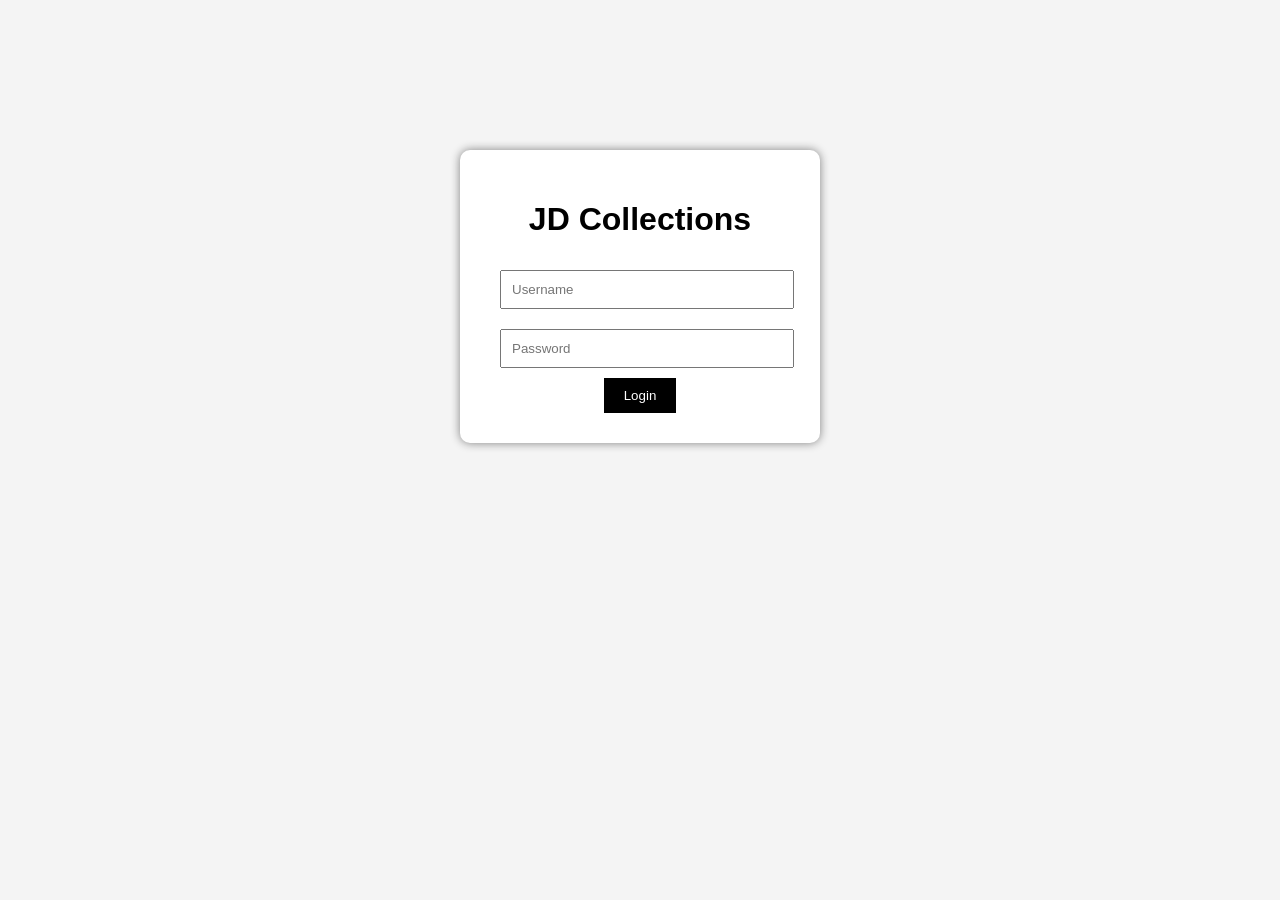
<file: jd/index.html>
<!DOCTYPE html>
<html>
<head>
<title>JD Collections - Login</title>
<link rel="stylesheet" href="style.css">
</head>

<body>

<div class="login-box">

<h1>JD Collections</h1>

<input type="text" id="username" placeholder="Username">

<input type="password" id="password" placeholder="Password">

<button onclick="login()">Login</button>

</div>

<script src="script.js"></script>

</body>
</html>
</file>
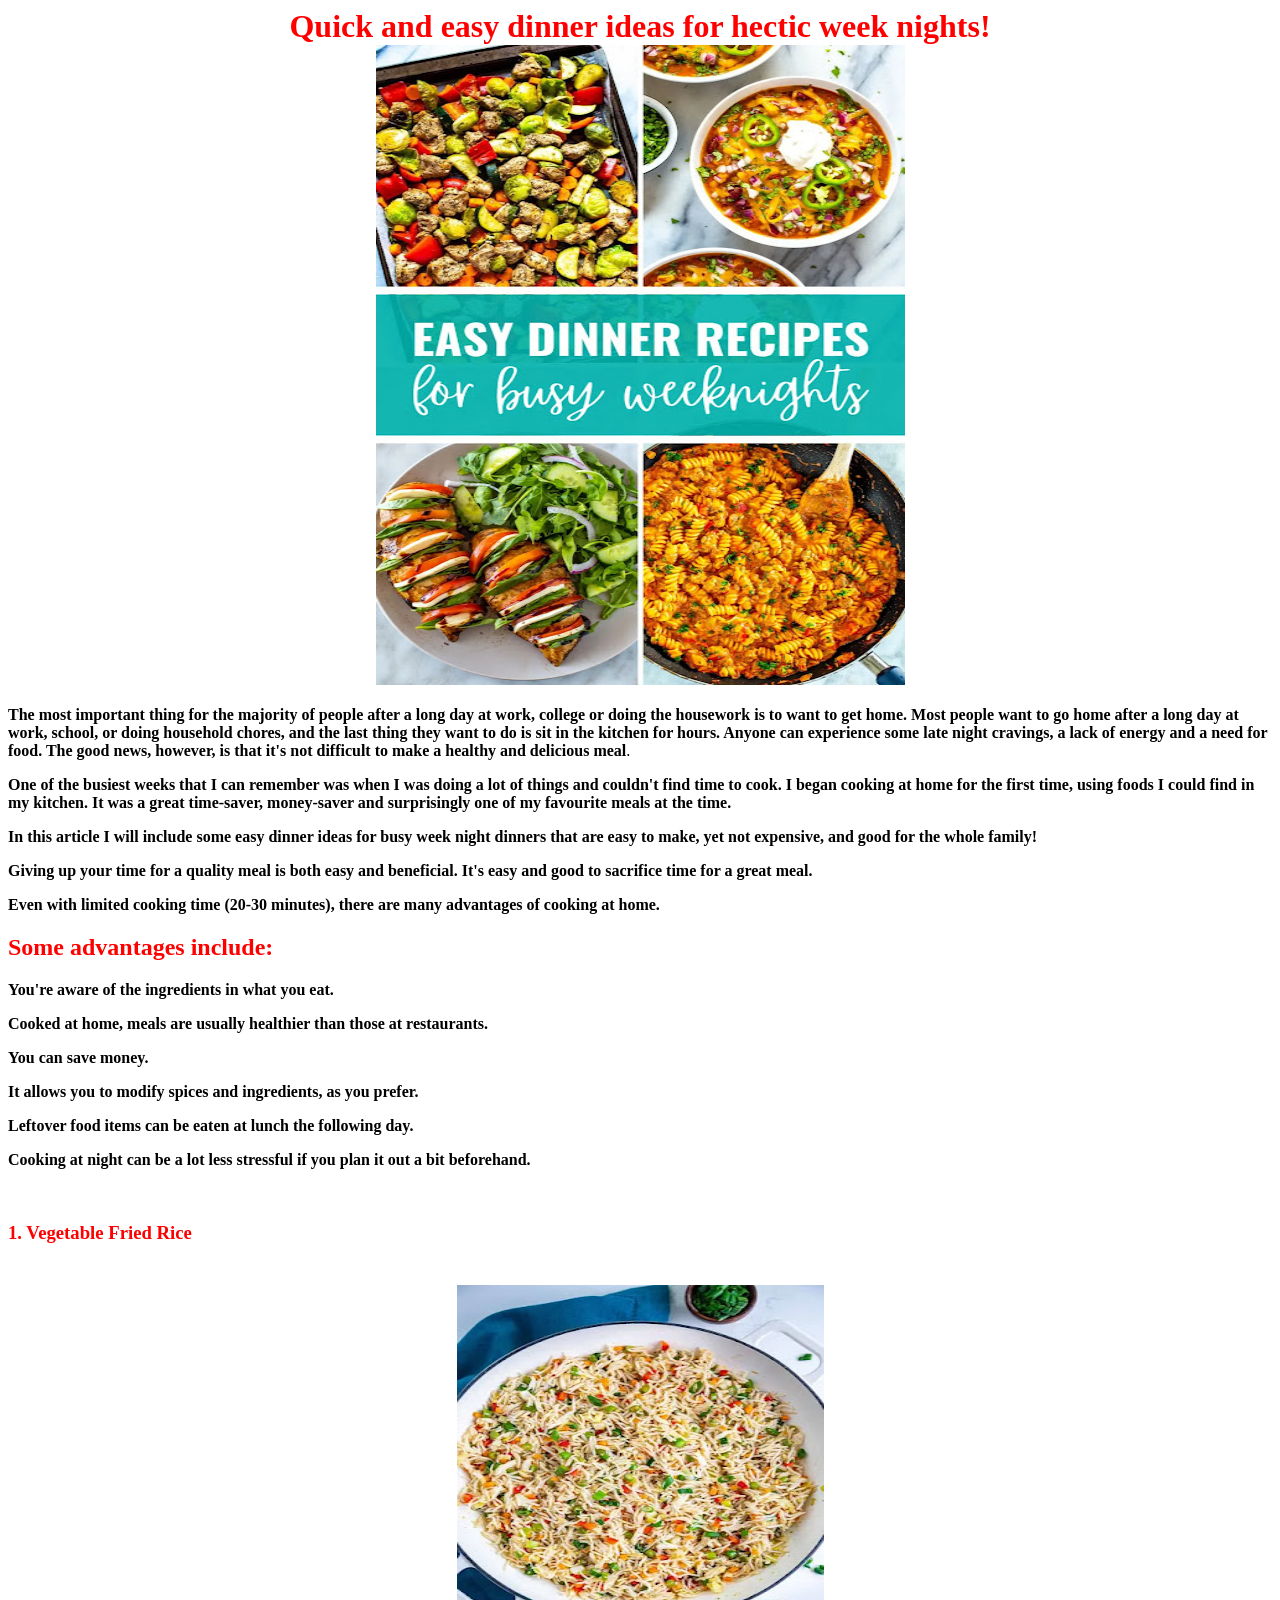
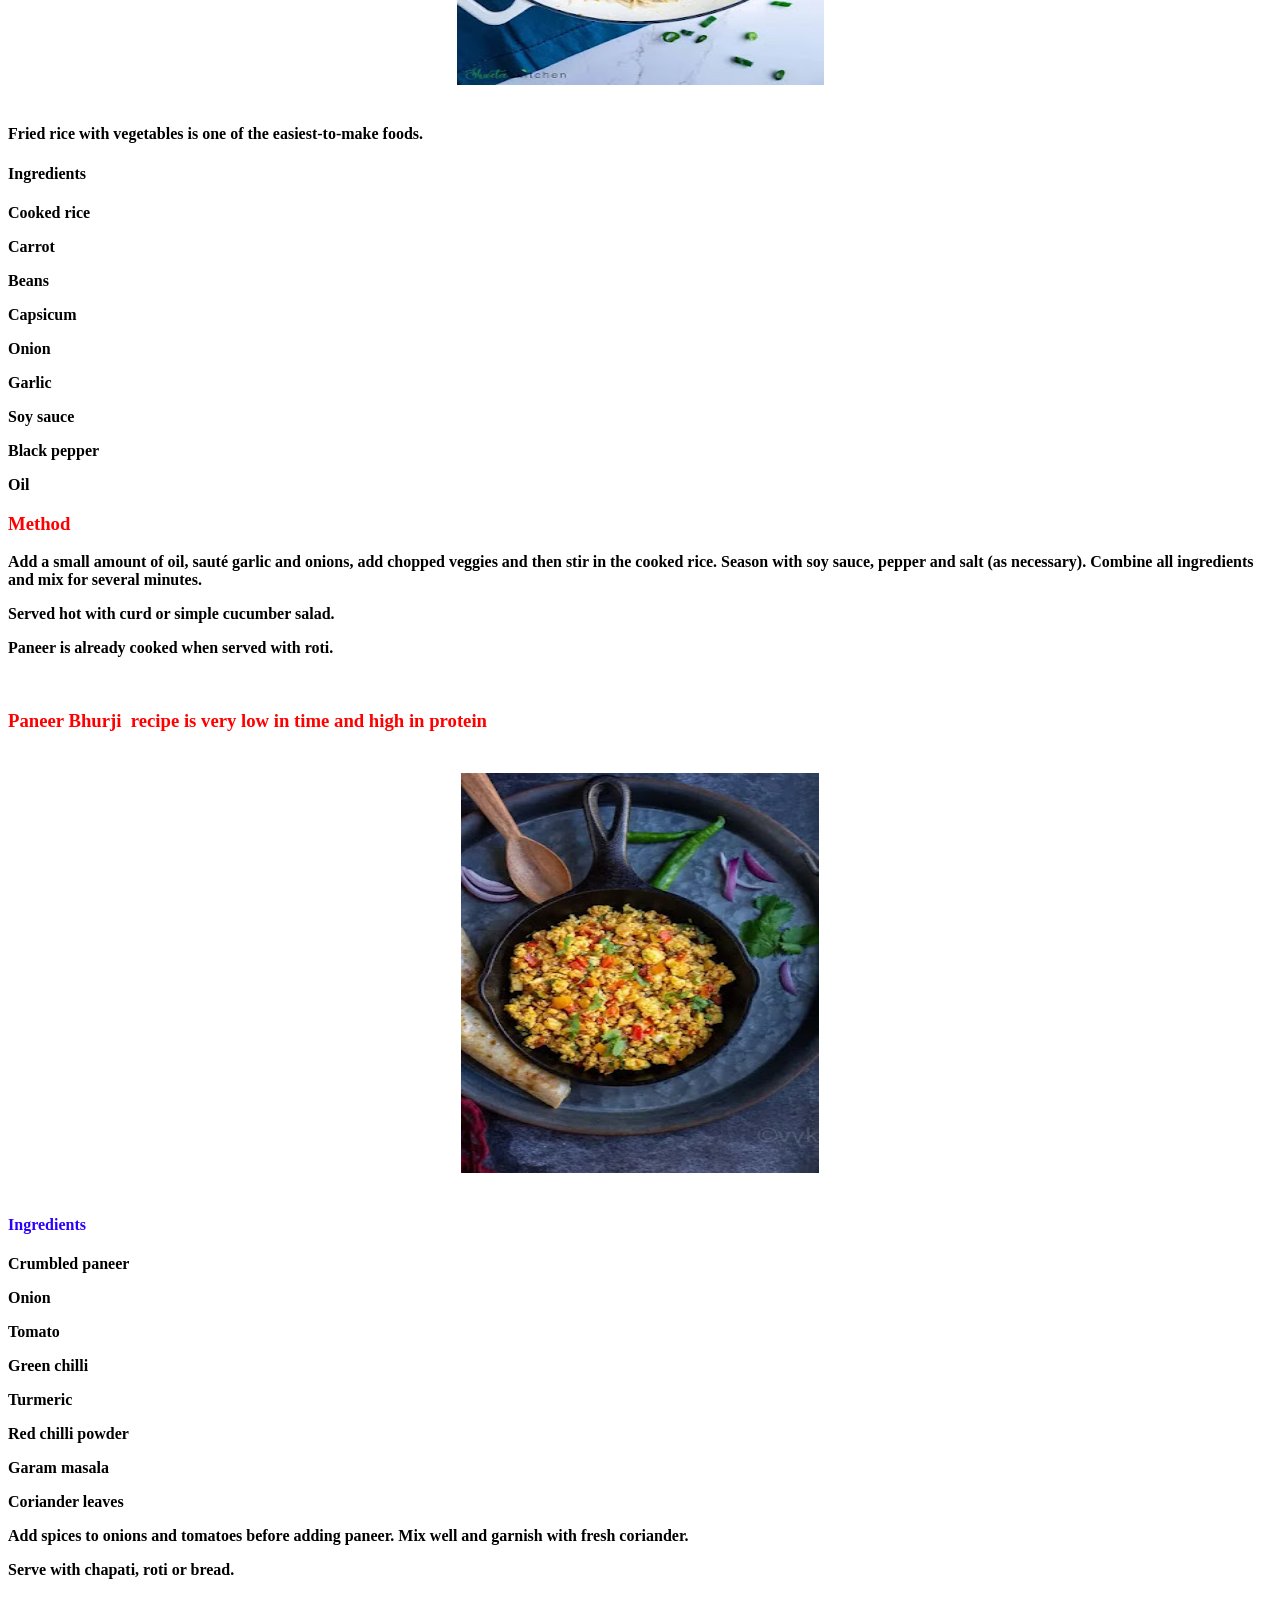
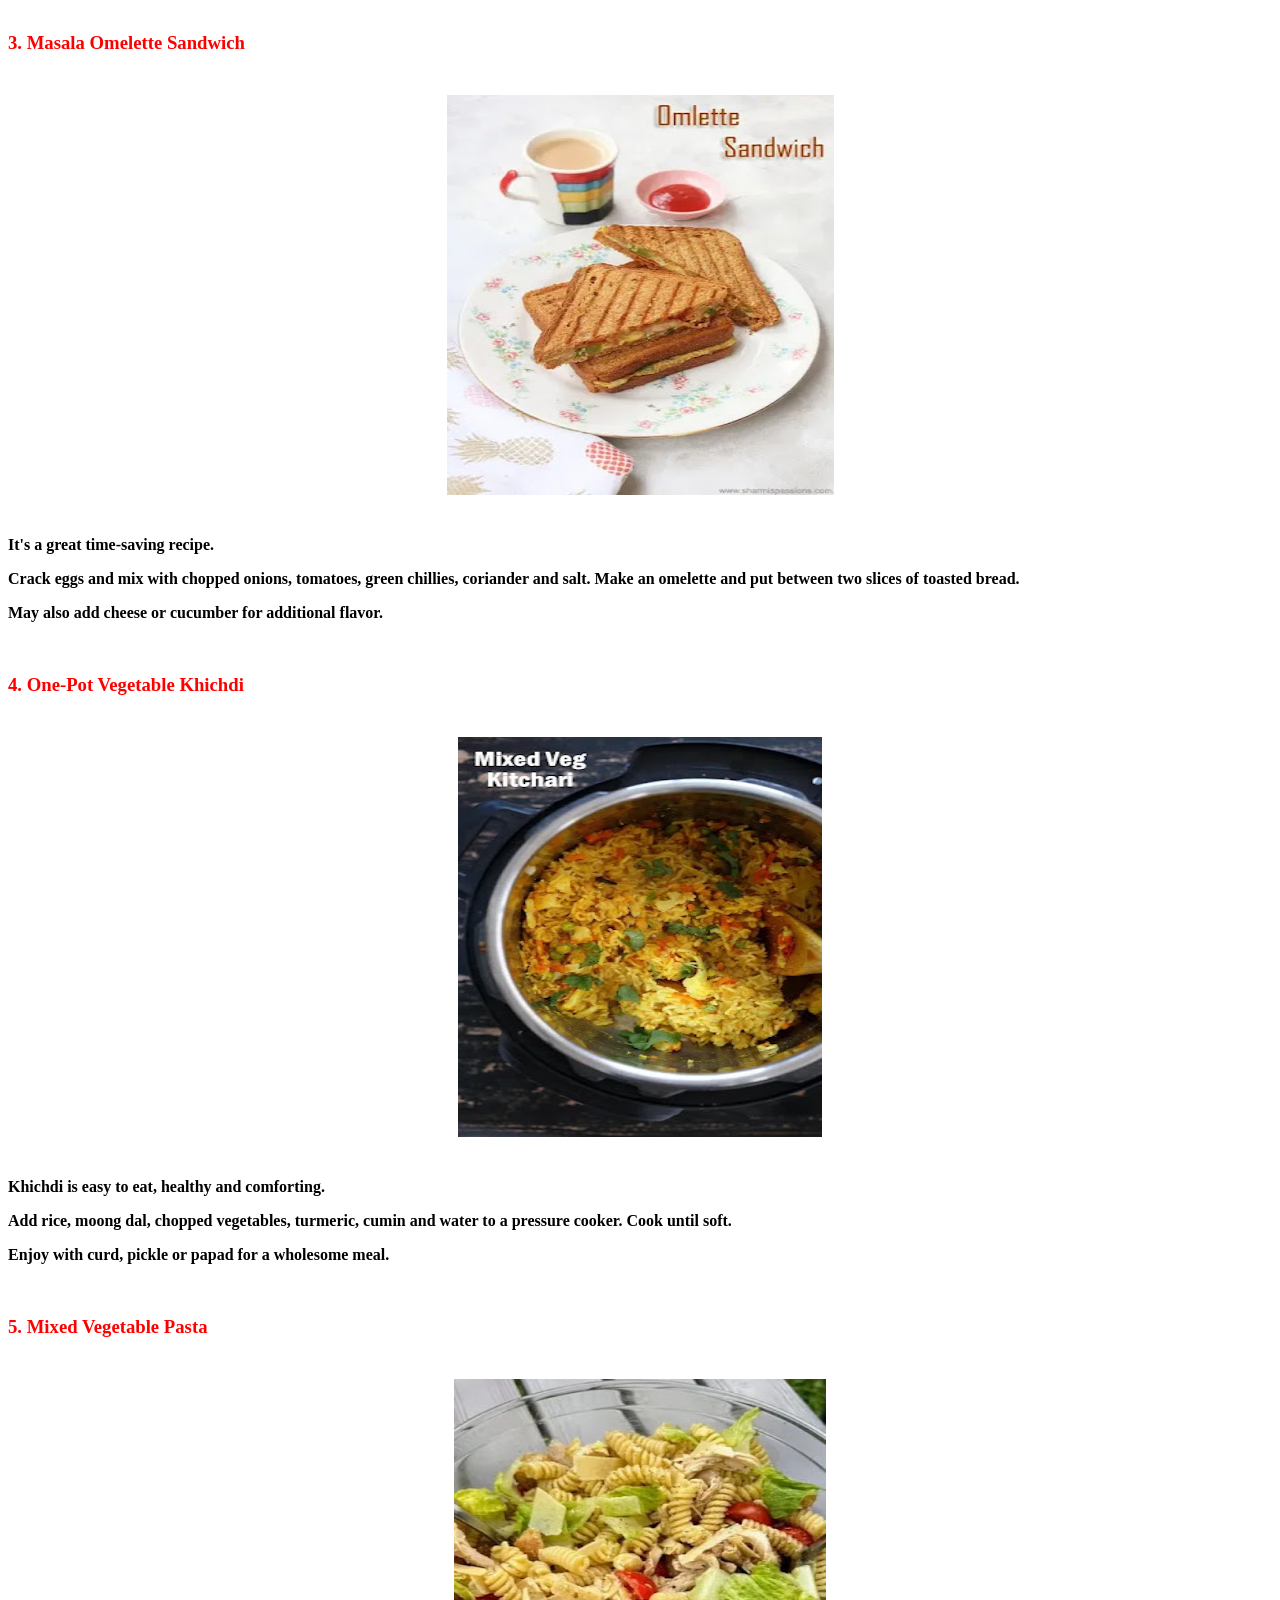
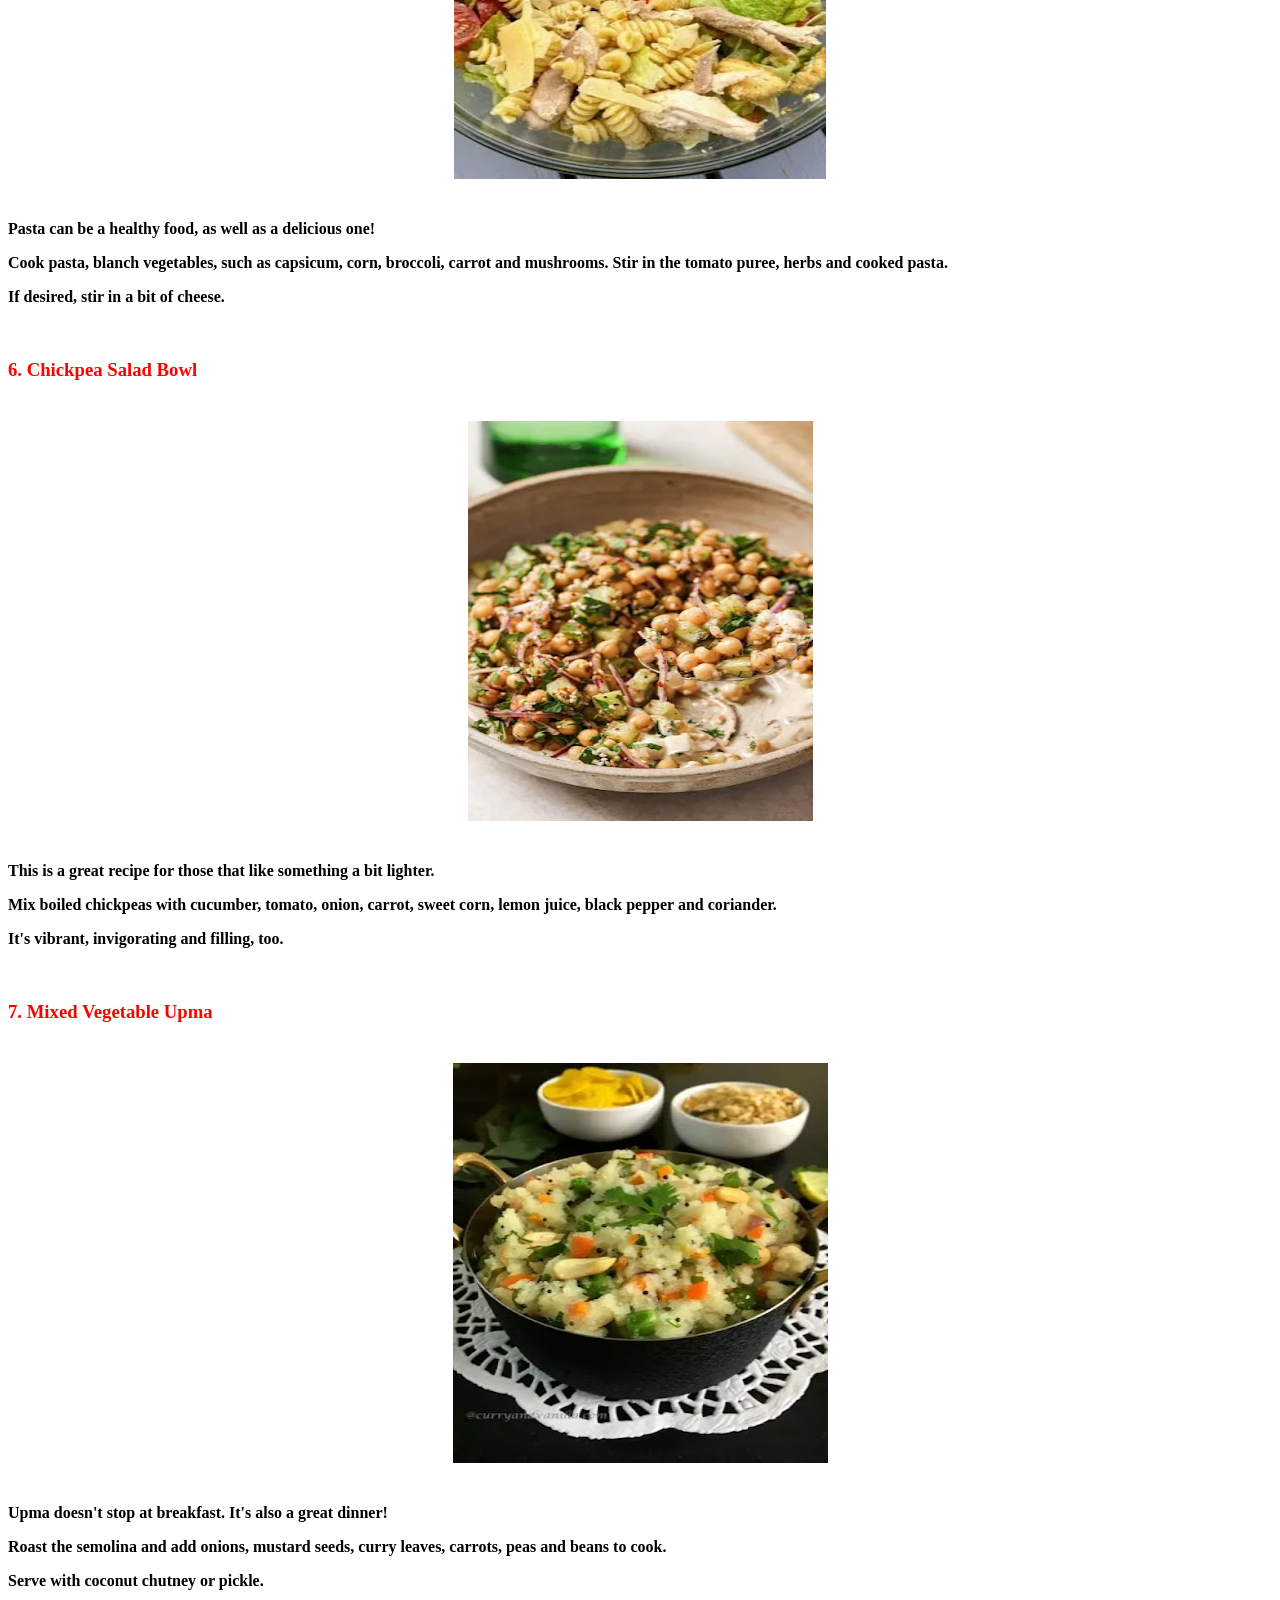
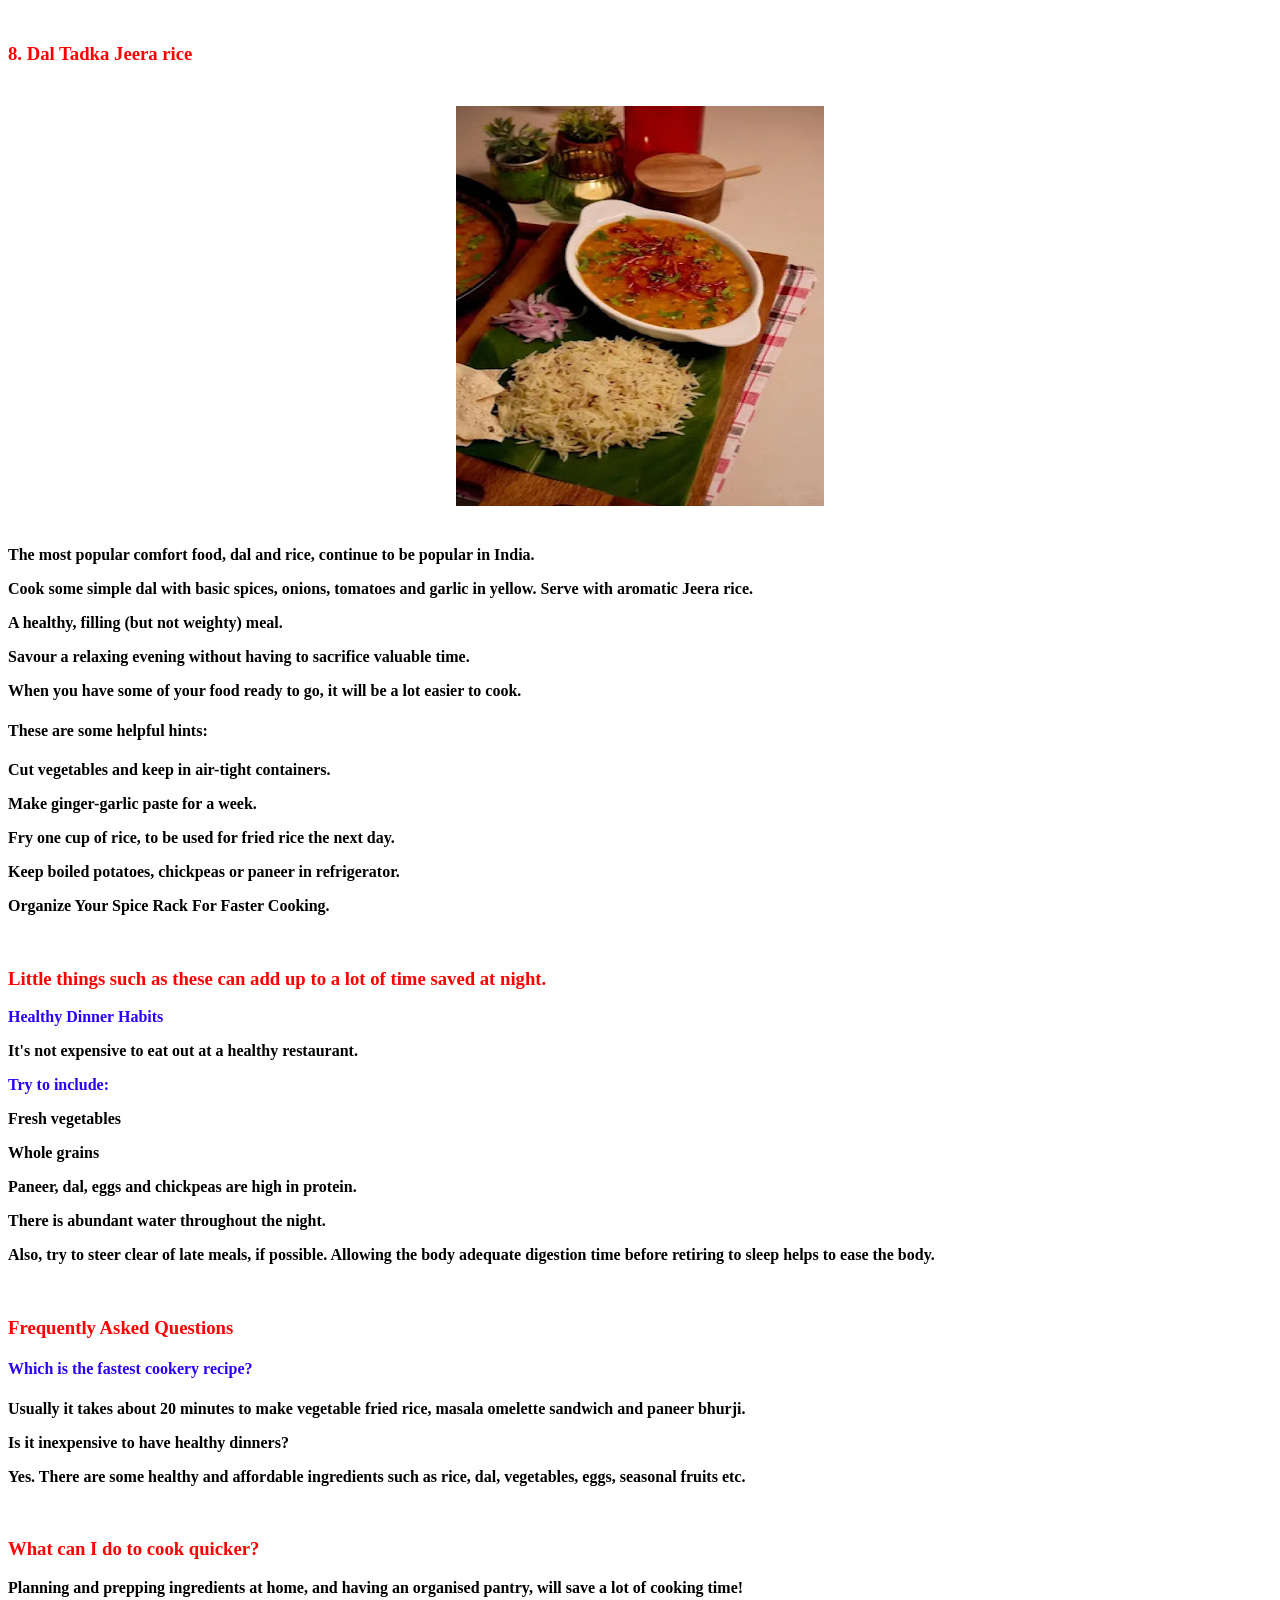
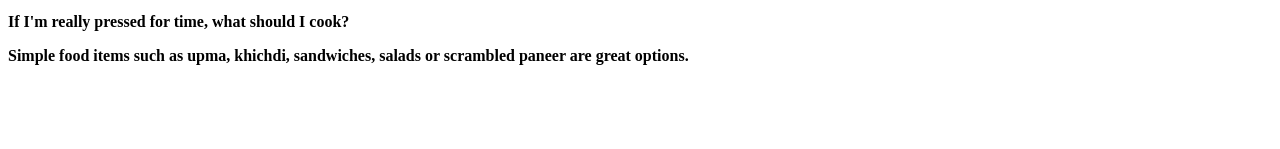
<file: Easy food_files/saved_resource(1).html>
<!-- saved from url=(0077)https://www.blogger.com/blog/post/edit/498847563352732845/7400373112298514162 -->
<html style="background:none transparent;min-width:0;"><head><meta http-equiv="Content-Type" content="text/html; charset=UTF-8"><style></style><style>td.tr-caption:empty:after{color:gray;content:"Add caption";}</style><style type="text/css">img { cursor: move; }</style></head><body g_editable="true" hidefocus="true" contenteditable="" class="editable " id="nsoPic1782838719694" style="min-width: 0px; direction: ltr; text-align: left;" role="textbox"><h1 style="text-align: center;"><span style="background-color: rgb(255, 255, 255);"><font color="#ff0000">Quick and easy dinner ideas for hectic week nights!<div class="separator" style="clear: both; text-align: center;"><a imageanchor="1" href="https://blogger.googleusercontent.com/img/b/R29vZ2xl/AVvXsEhrUFAA-lkfIiEa6jds2HJhyOFnPCVyn1VbbG3o5p6YNgbyk5f1oLZ_CNSOrfNQkeYHdpHXL9CYpzjM8kmOBcXSG-ng8docxyZnJVL_sCG40qzt7s9sop7vQg-tb9CHjg0Rh-KScixqm3XnmB55oftCvSVZXx5TdIkjPuMkJpsP7FeRbXqD-UsMovpjBgo/s1290/imgf1.webp" style="margin-left: 1em; margin-right: 1em;"><img border="0" data-original-height="1290" data-original-width="860" height="640" width="529" src="./imgf1(1).jpg" alt="Quick and easy dinner"></a></div></font></span></h1><p><b>The most important thing for the majority of people after a long day at work, college or doing the housework is to want to get home. Most people want to go home after a long day at work, school, or doing household chores, and the last thing they want to do is sit in the kitchen for hours. Anyone can experience some late night cravings, a lack of energy and a need for food. The good news, however, is that it's not difficult to make a healthy and delicious meal</b>.</p><p><b>One of the busiest weeks that I can remember was when I was doing a lot of things and couldn't find time to cook. I began cooking at home for the first time, using foods I could find in my kitchen. It was a great time-saver, money-saver and surprisingly one of my favourite meals at the time.</b></p><p><b style="">In this article I will include some easy dinner ideas for busy week night dinners that are easy to make, yet not expensive, and good for the whole family!</b></p><p><b>Giving up your time for a quality meal is both easy and beneficial. It's easy and good to sacrifice time for a great meal.</b></p><p><b>Even with limited cooking time (20-30 minutes), there are many advantages of cooking at home.</b></p><h2 style="text-align: left;"><font color="#ff0000">Some advantages include:</font></h2><p><b>You're aware of the ingredients in what you eat.</b></p><p><b>Cooked at home, meals are usually healthier than those at restaurants.</b></p><p><b>You can save money.</b></p><p><b>It allows you to modify spices and ingredients, as you prefer.</b></p><p><b>Leftover food items can be eaten at lunch the following day.</b></p><p><b>Cooking at night can be a lot less stressful if you plan it out a bit beforehand.</b></p><p><b><br></b></p><h3 style="text-align: left;"><font color="#ff0000">1. Vegetable Fried Rice</font></h3><h3 style="text-align: left;"><br><font color="#ff0000"><div class="separator" style="clear: both; text-align: center;"><a imageanchor="1" href="https://blogger.googleusercontent.com/img/b/R29vZ2xl/AVvXsEgGxfh3eMLimokzSGS0pOUYg7Xm8lREYLtpsYpFIwO_R1h4gjIUXyX2KNgJJ8nPoLSouCC4q-o1tR3ugNEp6_E2P-dtiaZJI6yMmYCJrPyAKZNlEBXtZN1Ea_1pLE9dPGhFXQMF_yaTIiXyeEQN_N5OplODe-cBaD_y7ZEPFR_FdCbBZYxrGPxu35ixFQU/s1290/imgf2.webp" style="margin-left: 1em; margin-right: 1em;"><img border="0" data-original-height="1290" data-original-width="860" height="400" width="367" src="./imgf2.jpg" alt="Vegetable Fried Rice"></a></div><br></font></h3><p><b>Fried rice with vegetables is one of the easiest-to-make foods.</b></p><h4 style="text-align: left;">Ingredients</h4><p><b>Cooked rice</b></p><p><b>Carrot</b></p><p><b>Beans</b></p><p><b>Capsicum</b></p><p><b>Onion</b></p><p><b>Garlic</b></p><p><b>Soy sauce</b></p><p><b>Black pepper</b></p><p><b>Oil</b></p><h3 style="text-align: left;"><font color="#ff0000">Method</font></h3><p><b style=""><font style="background-color: rgb(255, 255, 255);">Add a small amount of oil, sauté garlic and onions, add chopped veggies and then stir in the cooked rice. Season with soy sauce, pepper and salt (as necessary). Combine all ingredients and mix for several minutes.</font></b></p><p><b>Served hot with curd or simple cucumber salad.</b></p><p><b>Paneer is already cooked when served with roti.</b></p><p><b><br></b></p><h3 style="text-align: left;"><font color="#ff0000">Paneer Bhurji&nbsp; recipe is very low in time and high in protein</font></h3><h3 style="text-align: left;"><br><font color="#ff0000"><div class="separator" style="clear: both; text-align: center;"><a imageanchor="1" href="https://blogger.googleusercontent.com/img/b/R29vZ2xl/AVvXsEgYx05Jt8auaoelh6vKnoBSGdYoidMH3ptRc7CadsAMx2-bDWQVAeIHxpwGTFgvmKyiZ5XidGV1yzxXBT3LBVn8dYxIET7WwML07UM04WbumMl0gIxkB2lECFVwr1FhXHFhK6oLI6bOxdgVXliSiNwUHAOKiihEKug88NtTTp7oJy3ln4a5SWTMeGphj08/s1024/imgf3.webp" style="margin-left: 1em; margin-right: 1em;"><img border="0" data-original-height="1024" data-original-width="683" height="400" width="358" src="./imgf3.jpg" alt="Paneer Bhurji"></a></div><br></font></h3><h4 style="text-align: left;"><font color="#2b00fe">Ingredients</font></h4><p><b>Crumbled paneer</b></p><p><b>Onion</b></p><p><b>Tomato</b></p><p><b>Green chilli</b></p><p><b>Turmeric</b></p><p><b>Red chilli powder</b></p><p><b>Garam masala</b></p><p><b>Coriander leaves</b></p><p><b>Add spices to onions and tomatoes before adding paneer. Mix well and garnish with fresh coriander.</b></p><p><b>Serve with chapati, roti or bread.</b></p><p><br></p><h3 style="text-align: left;"><font color="#ff0000">3. Masala Omelette Sandwich</font></h3><h3 style="text-align: left;"><br><font color="#ff0000"><div class="separator" style="clear: both; text-align: center;"><a imageanchor="1" href="https://blogger.googleusercontent.com/img/b/R29vZ2xl/AVvXsEgrDrFSJbhnuxZeyq2HNgP-mdOe1D7-2twUXsF-xFQ0kHBMgMXlC3NMQNNePdx2yok2B-mHBEUSnD61dNwxPRSU84EcrO-pjuZRxNRn44FdNSJPKf0hAxEJzSGhtTC4MJAPIvo72-pugiR-NCdl8vo1LuxVowRMolONi4RJMJXxz0b2-zE-Ym7Dj0gQzUs/s633/imgf4.webp" style="margin-left: 1em; margin-right: 1em;"><img border="0" data-original-height="633" data-original-width="475" height="400" width="387" src="./imgf4.jpg" alt="Masala Omelette Sandwich"></a></div><br></font></h3><p><b>It's a great time-saving recipe.</b></p><p><b>Crack eggs and mix with chopped onions, tomatoes, green chillies, coriander and salt. Make an omelette and put between two slices of toasted bread.</b></p><p><b>May also add cheese or cucumber for additional flavor.</b></p><p><br></p><h3 style="text-align: left;"><font color="#ff0000">4. One-Pot Vegetable Khichdi</font></h3><h3 style="text-align: left;"><br><font color="#ff0000"><div class="separator" style="clear: both; text-align: center;"><a imageanchor="1" href="https://blogger.googleusercontent.com/img/b/R29vZ2xl/AVvXsEhvs81qQLOGKSN3b8XSsswYzkep44rqCdK_3PWOnWh0zvP_bNPhHSM2n6Y1Pv58EZPTQ0YyZSt6FzrJmXj2QaQLD0vqYLCrBVBSdG_c2B1T8kynbLOt7_1Auy7XhlvHNpSTz3tZFFd3XTCARYYchfYP2vuW8EC9X6WvLc7Il5N43KCua86TkuyF2ua3qpg/s1292/imgf5.webp" style="margin-left: 1em; margin-right: 1em;"><img border="0" data-original-height="1292" data-original-width="860" height="400" width="364" src="./imgf5.jpg" alt="One-Pot Vegetable Khichdi"></a></div><br></font></h3><p><b>Khichdi is easy to eat, healthy and comforting.</b></p><p><b>Add rice, moong dal, chopped vegetables, turmeric, cumin and water to a pressure cooker. Cook until soft.</b></p><p><b>Enjoy with curd, pickle or papad for a wholesome meal.</b></p><p><br></p><h3 style="text-align: left;"><font color="#ff0000">5.&nbsp;Mixed Vegetable Pasta</font></h3><h3 style="text-align: left;"><br><font color="#ff0000"><div class="separator" style="clear: both; text-align: center;"><a imageanchor="1" href="https://blogger.googleusercontent.com/img/b/R29vZ2xl/AVvXsEgho-u6-OMFgQopt9dV1JgTX6E2FzhV-7diG5-gT-DGFY0NKpzWs_DeShyKjnXxiEMzdn4uTcq2i1o8pmp8_UqEt7t6iwRiEF8wejBLjDfRzfzTMAzs3tTPqpRCNcvjXsXfONWGCAi9APfKJ7rPfyrE44Evn3tikzBtLdO2O56GDrnLCOsqTaJUX4ALj9o/s600/imgf6.webp" style="margin-left: 1em; margin-right: 1em;"><img border="0" data-original-height="600" data-original-width="450" height="400" width="372" src="./imgf6.jpg" alt="Mixed Vegetable Pasta"></a></div><br></font></h3><p><b>Pasta can be a healthy food, as well as a delicious one!</b></p><p><b>Cook pasta, blanch vegetables, such as capsicum, corn, broccoli, carrot and mushrooms. Stir in the tomato puree, herbs and cooked pasta.</b></p><p><b>If desired, stir in a bit of cheese.</b></p><p><br></p><h3 style="text-align: left;"><font color="#ff0000">6. Chickpea Salad Bowl</font></h3><h3 style="text-align: left;"><br><font color="#ff0000"><div class="separator" style="clear: both; text-align: center;"><a imageanchor="1" href="https://blogger.googleusercontent.com/img/b/R29vZ2xl/AVvXsEiWmlsANo3ZX-TO5pWPLtq1Pwd-XbS-tMp1-MV7O2T6SuVaBlpwH6SSsHt9ZwlYNZ53v-H0PWCtBp4UXTDKfKTXrPiRd8Ta65Gt7ITJLvRU6m32qB_KeQ2P0J6jva60R2ZB7KIcUqNbGU3goAb29Vdk1XvcCAPdnMgmIfcy_NUOP9fJMw7bCpW-5_3NhsQ/s1289/imgf7.webp" style="margin-left: 1em; margin-right: 1em;"><img border="0" data-original-height="1289" data-original-width="860" height="400" width="345" src="./imgf7.jpg" alt="Chickpea Salad Bowl"></a></div><br></font></h3><p><b>This is a great recipe for those that like something a bit lighter.</b></p><p><b>Mix boiled chickpeas with cucumber, tomato, onion, carrot, sweet corn, lemon juice, black pepper and coriander.</b></p><p><b>It's vibrant, invigorating and filling, too.</b></p><p><br></p><h3 style="text-align: left;"><font color="#ff0000">7. Mixed Vegetable Upma</font></h3><h3 style="text-align: left;"><br><font color="#ff0000"><div class="separator" style="clear: both; text-align: center;"><a imageanchor="1" href="https://blogger.googleusercontent.com/img/b/R29vZ2xl/AVvXsEj3ICM4vqxbxdPozNGMJ1t6WwaTFwmOPPJuneS0612ut1zy42GOA6kX-MEmgk0zJIgUJ2sXRU7yuGy_grtMM21qDQgWwSUMFL5-E31bjk2nHste32lvLf3QuNiVP9cMcY60wz2ov650sWkxV9MFBN1QF4oXy0z5LioraUf3ZwORonvxOLXxukEOc7LmFac/s668/imgf8.webp" style="margin-left: 1em; margin-right: 1em;"><img border="0" data-original-height="668" data-original-width="501" height="400" width="375" src="./imgf8.jpg" alt="Mixed Vegetable Upma"></a></div><br></font></h3><p><b>Upma doesn't stop at breakfast. It's also a great dinner!</b></p><p><b>Roast the semolina and add onions, mustard seeds, curry leaves, carrots, peas and beans to cook.</b></p><p><b>Serve with coconut chutney or pickle.</b></p><p><br></p><h3 style="text-align: left;"><font color="#ff0000">8. Dal Tadka Jeera rice</font></h3><h3 style="text-align: left;"><br><font color="#ff0000"><div class="separator" style="clear: both; text-align: center;"><a imageanchor="1" href="https://blogger.googleusercontent.com/img/b/R29vZ2xl/AVvXsEiwXwOuOFHmLMsO9MJTzPVQ6UprZCsNa82N-1HW9dtLNWyuIO3q8IKiWxTp4TzuP2ieWT2dMvlw01HyP76szh6P60b2rDq35wE9Ttnd83goCpxo9ic3Md4WHda8RGTD_zz11EwHJufzs-jRgJos7IrR3BiU6v3eIUR8bht-mY0_uR2RZQ2xe5XVNpAM2vY/s1290/imgf9.webp" style="margin-left: 1em; margin-right: 1em;"><img border="0" data-original-height="1290" data-original-width="860" height="400" width="368" src="./imgf9.jpg" alt="Dal Tadka Jeera rice"></a></div><br></font></h3><p><b>The most popular comfort food, dal and rice, continue to be popular in India.</b></p><p><b>Cook some simple dal with basic spices, onions, tomatoes and garlic in yellow. Serve with aromatic Jeera rice.</b></p><p><b>A healthy, filling (but not weighty) meal.</b></p><p><b>Savour a relaxing evening without having to sacrifice valuable time.</b></p><p><b>When you have some of your food ready to go, it will be a lot easier to cook.</b></p><h4 style="text-align: left;">These are some helpful hints:</h4><p><b>Cut vegetables and keep in air-tight containers.</b></p><p><b>Make ginger-garlic paste for a week.</b></p><p><b>Fry one cup of rice, to be used for fried rice the next day.</b></p><p><b>Keep boiled potatoes, chickpeas or paneer in refrigerator.</b></p><p><b>Organize Your Spice Rack For Faster Cooking.</b></p><p><b><br></b></p><h3 style="text-align: left;"><b><font color="#ff0000">Little things such as these can add up to a lot of time saved at night.</font></b></h3><p><b><font color="#2b00fe">Healthy Dinner Habits</font></b></p><p><b>It's not expensive to eat out at a healthy restaurant.</b></p><p><b><font color="#2b00fe">Try to include:</font></b></p><p><b>Fresh vegetables</b></p><p><b>Whole grains</b></p><p><b>Paneer, dal, eggs and chickpeas are high in protein.</b></p><p><b>There is abundant water throughout the night.</b></p><p><b>Also, try to steer clear of late meals, if possible. Allowing the body adequate digestion time before retiring to sleep helps to ease the body.</b></p><p><br></p><h3 style="text-align: left;"><font color="#ff0000">Frequently Asked Questions</font></h3><h4 style="text-align: left;"><font color="#2b00fe">Which is the fastest cookery recipe?</font></h4><p><b>Usually it takes about 20 minutes to make vegetable fried rice, masala omelette sandwich and paneer bhurji.</b></p><p><b>Is it inexpensive to have healthy dinners?</b></p><p><b>Yes. There are some healthy and affordable ingredients such as rice, dal, vegetables, eggs, seasonal fruits etc.</b></p><p><br></p><h3 style="text-align: left;"><font color="#ff0000">What can I do to cook quicker?</font></h3><p><b>Planning and prepping ingredients at home, and having an organised pantry, will save a lot of cooking time!</b></p><p><b>If I'm really pressed for time, what should I cook?</b></p><p><b>Simple food items such as upma, khichdi, sandwiches, salads or scrambled paneer are great options.</b></p><p><br></p><p><br></p></body></html>
</file>
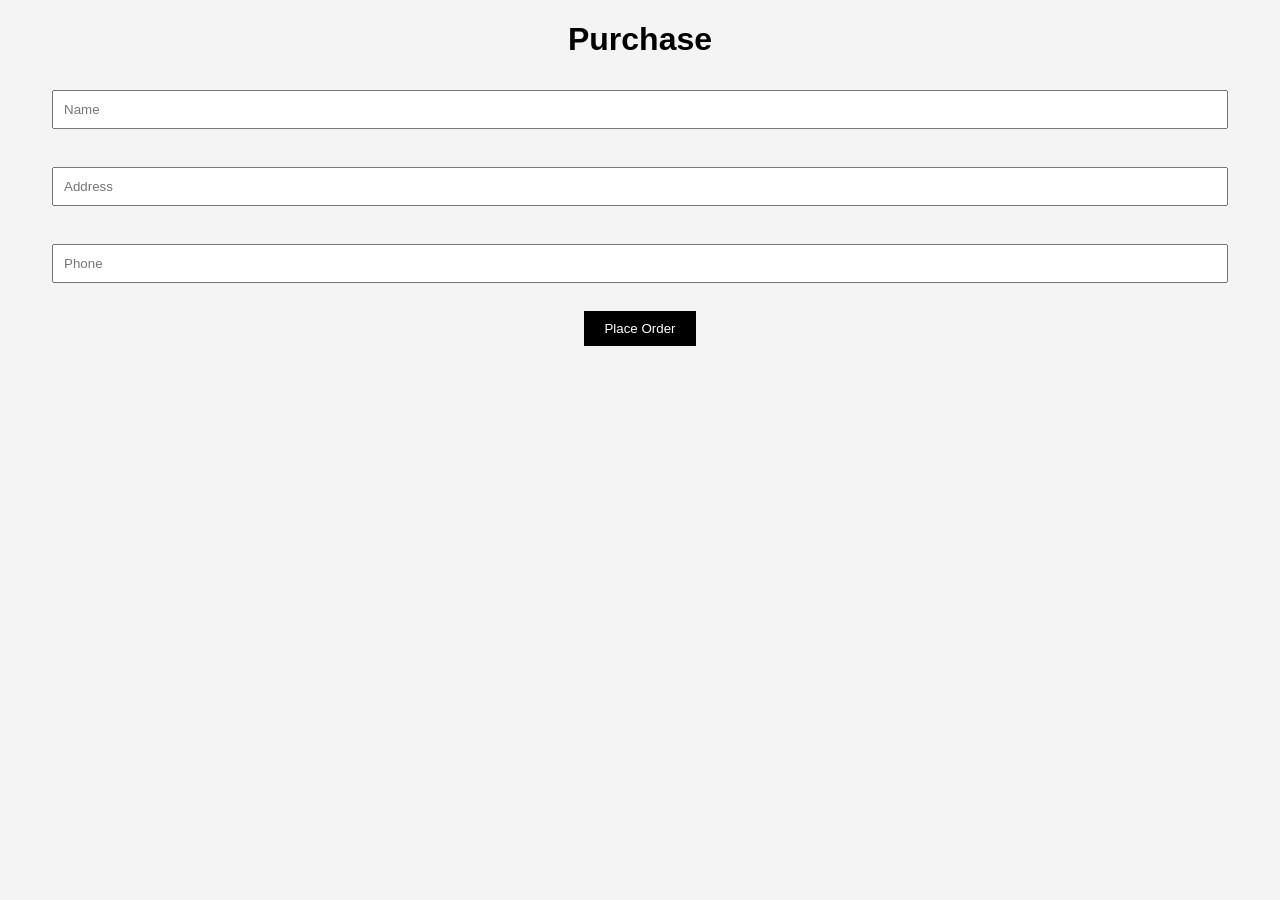
<file: jd/buy.html>
<!DOCTYPE html>
<html>

<head>

<link rel="stylesheet" href="style.css">

<title>Buy</title>

</head>

<body>

<h1>Purchase</h1>

<form>

<input type="text" placeholder="Name"><br><br>

<input type="text" placeholder="Address"><br><br>

<input type="number" placeholder="Phone"><br><br>

<button>Place Order</button>

</form>

</body>

</html>
</file>
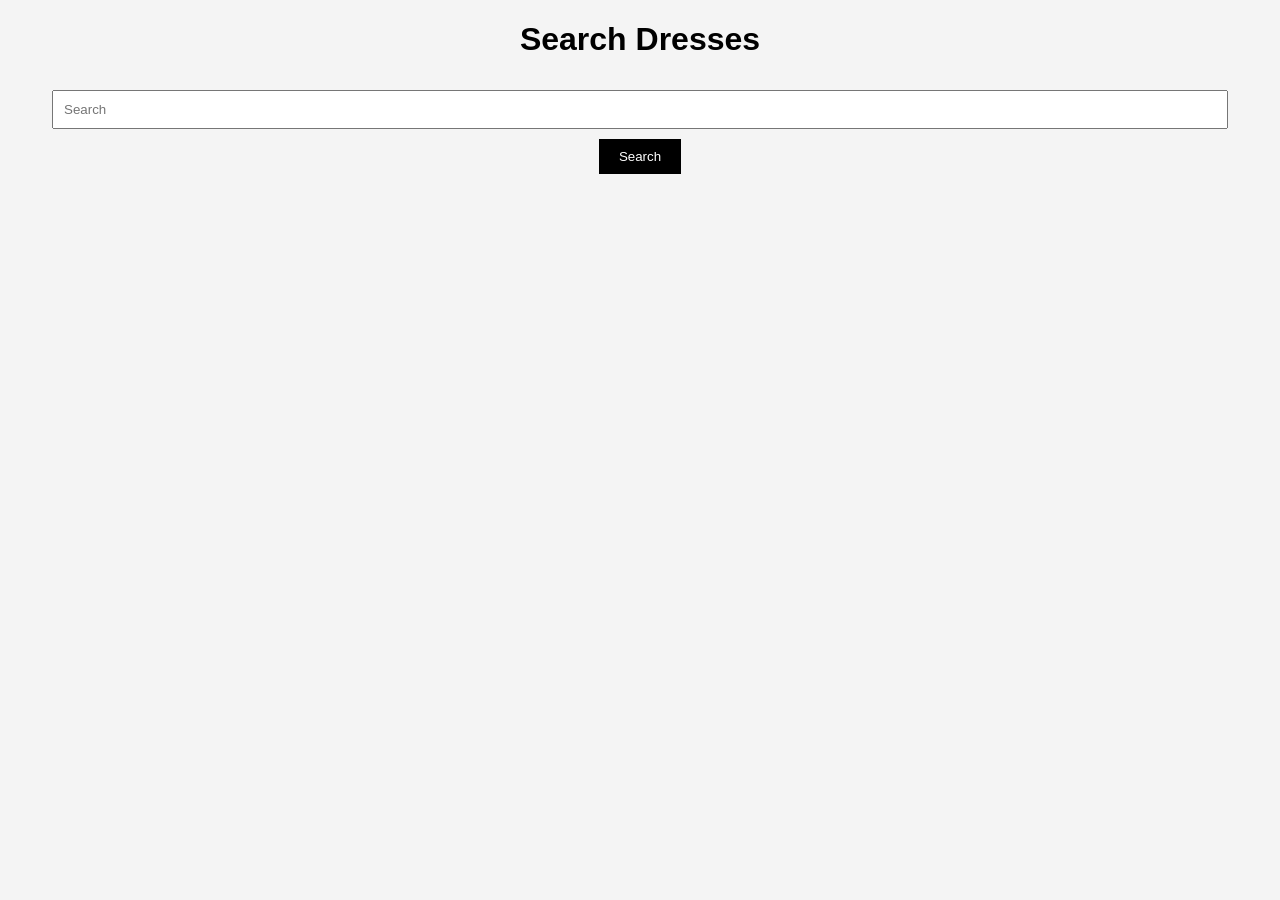
<file: jd/search.html>
<!DOCTYPE html>
<html>

<head>

<link rel="stylesheet" href="style.css">

<title>Search</title>

</head>

<body>

<h1>Search Dresses</h1>

<input type="text" id="searchInput" placeholder="Search">

<button onclick="searchDress()">Search</button>

<p id="result"></p>

<script src="script.js"></script>

</body>

</html>
</file>
<file: jd/style.css>
body{

font-family:Arial;

background:#f4f4f4;

margin:0;

text-align:center;

}

header{

background:#222;

color:white;

padding:20px;

}

nav a{

color:white;

margin:20px;

text-decoration:none;

font-size:18px;

}

.gallery{

display:flex;

justify-content:center;

flex-wrap:wrap;

gap:20px;

margin-top:30px;

}

.card{

background:white;

padding:15px;

border-radius:10px;

box-shadow:0 0 10px gray;

}

.card img{

width:220px;

height:280px;

object-fit:cover;

border-radius:10px;

}

.login-box{

width:300px;

margin:150px auto;

background:white;

padding:30px;

border-radius:10px;

box-shadow:0 0 10px gray;

}

input{

padding:10px;

width:90%;

margin:10px;

}

button{

padding:10px 20px;

background:black;

color:white;

border:none;

cursor:pointer;

}
</file>
